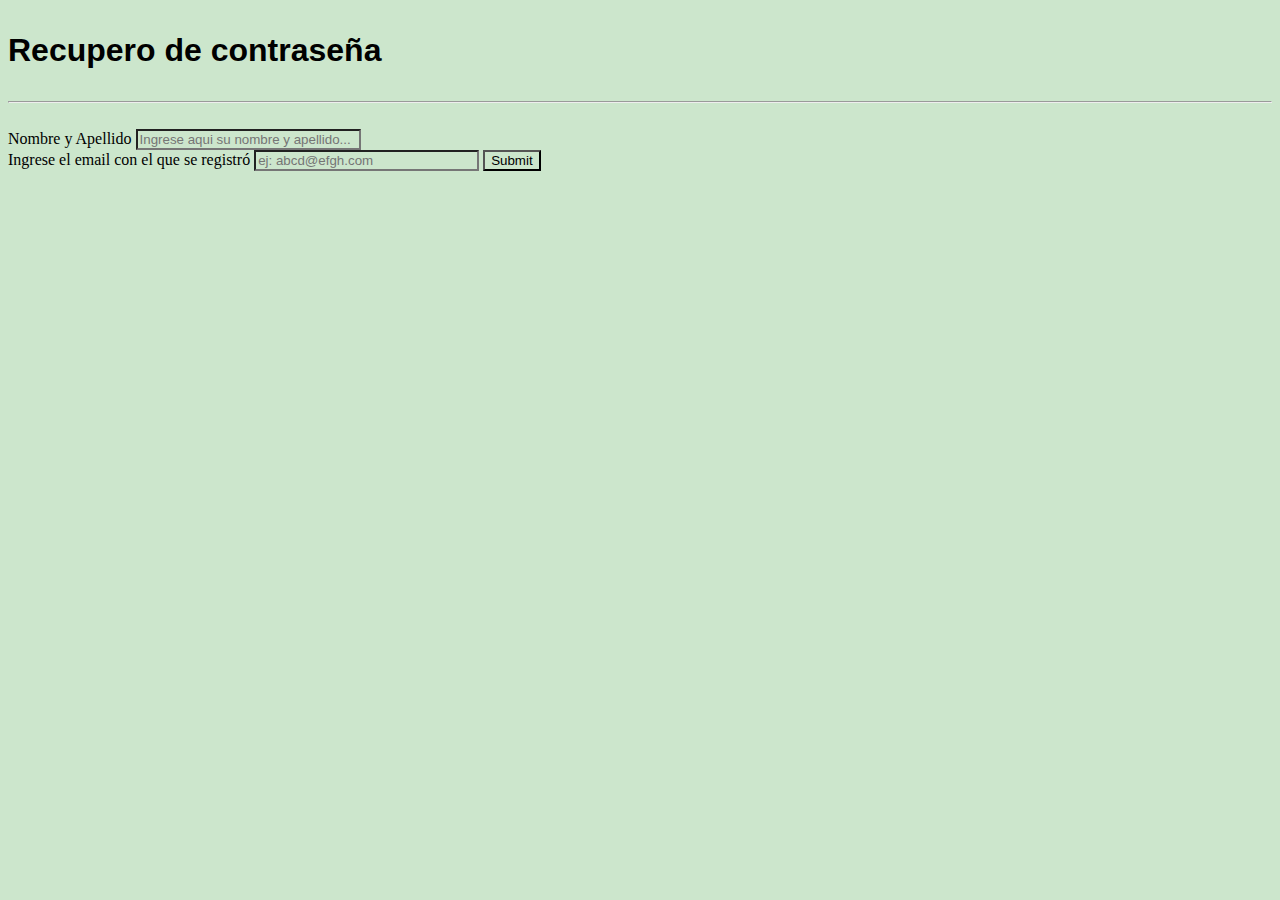
<file: contraseña.HTML>
<!DOCTYPE html>
<html lang="en">
<head>
    <meta charset="UTF-8">
    <meta name="viewport" content="width=device-width, initial-scale=1.0">
    <title>contraseña</title>
    <link rel="stylesheet" href="estlo.CSS">
</head>
<body>
    <heder>
        <!-- genera un titulo dentro del header -->
        <h1><P>Recupero de contraseña</P></h1>
        <hr>
       </heder>
        <main>
            <!-- form genera un formulario -->
         <form action="">
        <!-- label detalla el nombre  -->
        <br>
        <label for="nombre y apellido">Nombre y Apellido</label>
            <!-- name e id hace referencia a que nombre refiere el input, place holder escribe en el cuadro la sugerencia-->
        <input type="text" size="25" placeholder="Ingrese aqui su nombre y apellido..." name="Nombre y Apellido" id="Nombre y Apellido">
       <br>
        <label for="email">Ingrese el email con el que se registró</label>
        <input type="email" size="25" placeholder="ej: abcd@efgh.com">
        <input type="submit">
        <br>
    
</body>
</html>
</file>
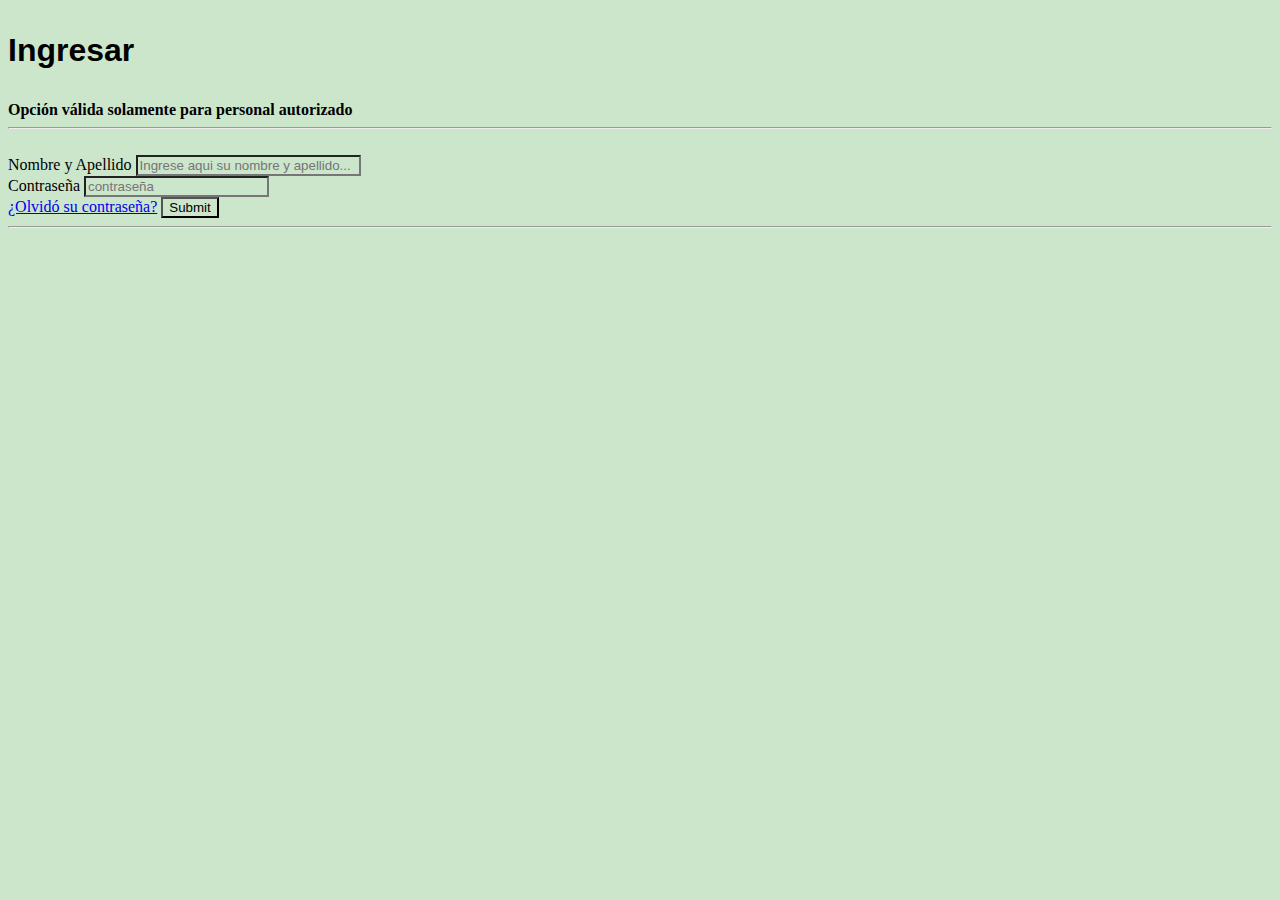
<file: ingresar.html>
<!DOCTYPE html>
<html lang="en">
<head>
    <meta charset="UTF-8">
    <meta name="viewport" content="width=device-width, initial-scale=1.0">
    <title>Ingresar</title>
    <link rel="stylesheet" href="estlo.CSS">
</head>
<body>
    <heder>
        <!-- genera un titulo dentro del header -->
        <h1><P>Ingresar </P></h1>
        <b>Opción válida solamente para personal autorizado</b>
        <hr>
       </heder>
        <main>
            <!-- form genera un formulario -->
         <form action="">
        <!-- label detalla el nombre  -->
        <br>
        <label for="nombre y apellido">Nombre y Apellido</label>
            <!-- name e id hace referencia a que nombre refiere el input, place holder escribe en el cuadro la sugerencia-->
        <input type="text" size="25" placeholder="Ingrese aqui su nombre y apellido..." name="Nombre y Apellido" id="Nombre y Apellido">
       <br>
        <label for="contraseña">Contraseña</label>
            <!-- el atributo ^[\d]{1,3}\.?[\d]{3,3}\.?[\d]{3,3}$ son los espacios necesarios para el din argentino -->
        <input type="password" name="contraseña" id="contraseña" placeholder="contraseña">
        <!-- submit es el boton de enviar -->
        <br>
        <a href="contraseña.HTML" target="_blank">¿Olvidó su contraseña?</a>
        <input type="submit">
       </main>
       <hr>
       <footer>
    
       </footer>
</body>
</html>
</file>
<file: estlo.CSS>
*{
    background-color: rgb(204, 230, 204);
    
}
p{
    font-family: 'Gill Sans', 'Gill Sans MT', Calibri, 'Trebuchet MS', sans-serif;
}
li{
    font-style: italic;
    font-family: 'Lucida Sans', 'Lucida Sans Regular', 'Lucida Grande', 'Lucida Sans Unicode', Geneva, Verdana, sans-serif;
}
marquee{
    font-style: italic;
    color: darkblue;
    font-size: large;
}
nav{
    font-family: 'Lucida Sans', 'Lucida Sans Regular', 'Lucida Grande', 'Lucida Sans Unicode', Geneva, Verdana, sans-serif;
}
ul{
    font-family: 'Gill Sans', 'Gill Sans MT', Calibri, 'Trebuchet MS', sans-serif;
    
}
#quienes{
    border: 15px solid green;
    background-color: rgb(231, 247, 239);
    padding: 20px;
    margin: 50px;
    height: 300px;
    overflow: auto;
}
#parrafo{
    font-family: Arial, Helvetica, sans-serif;
}
</file>
